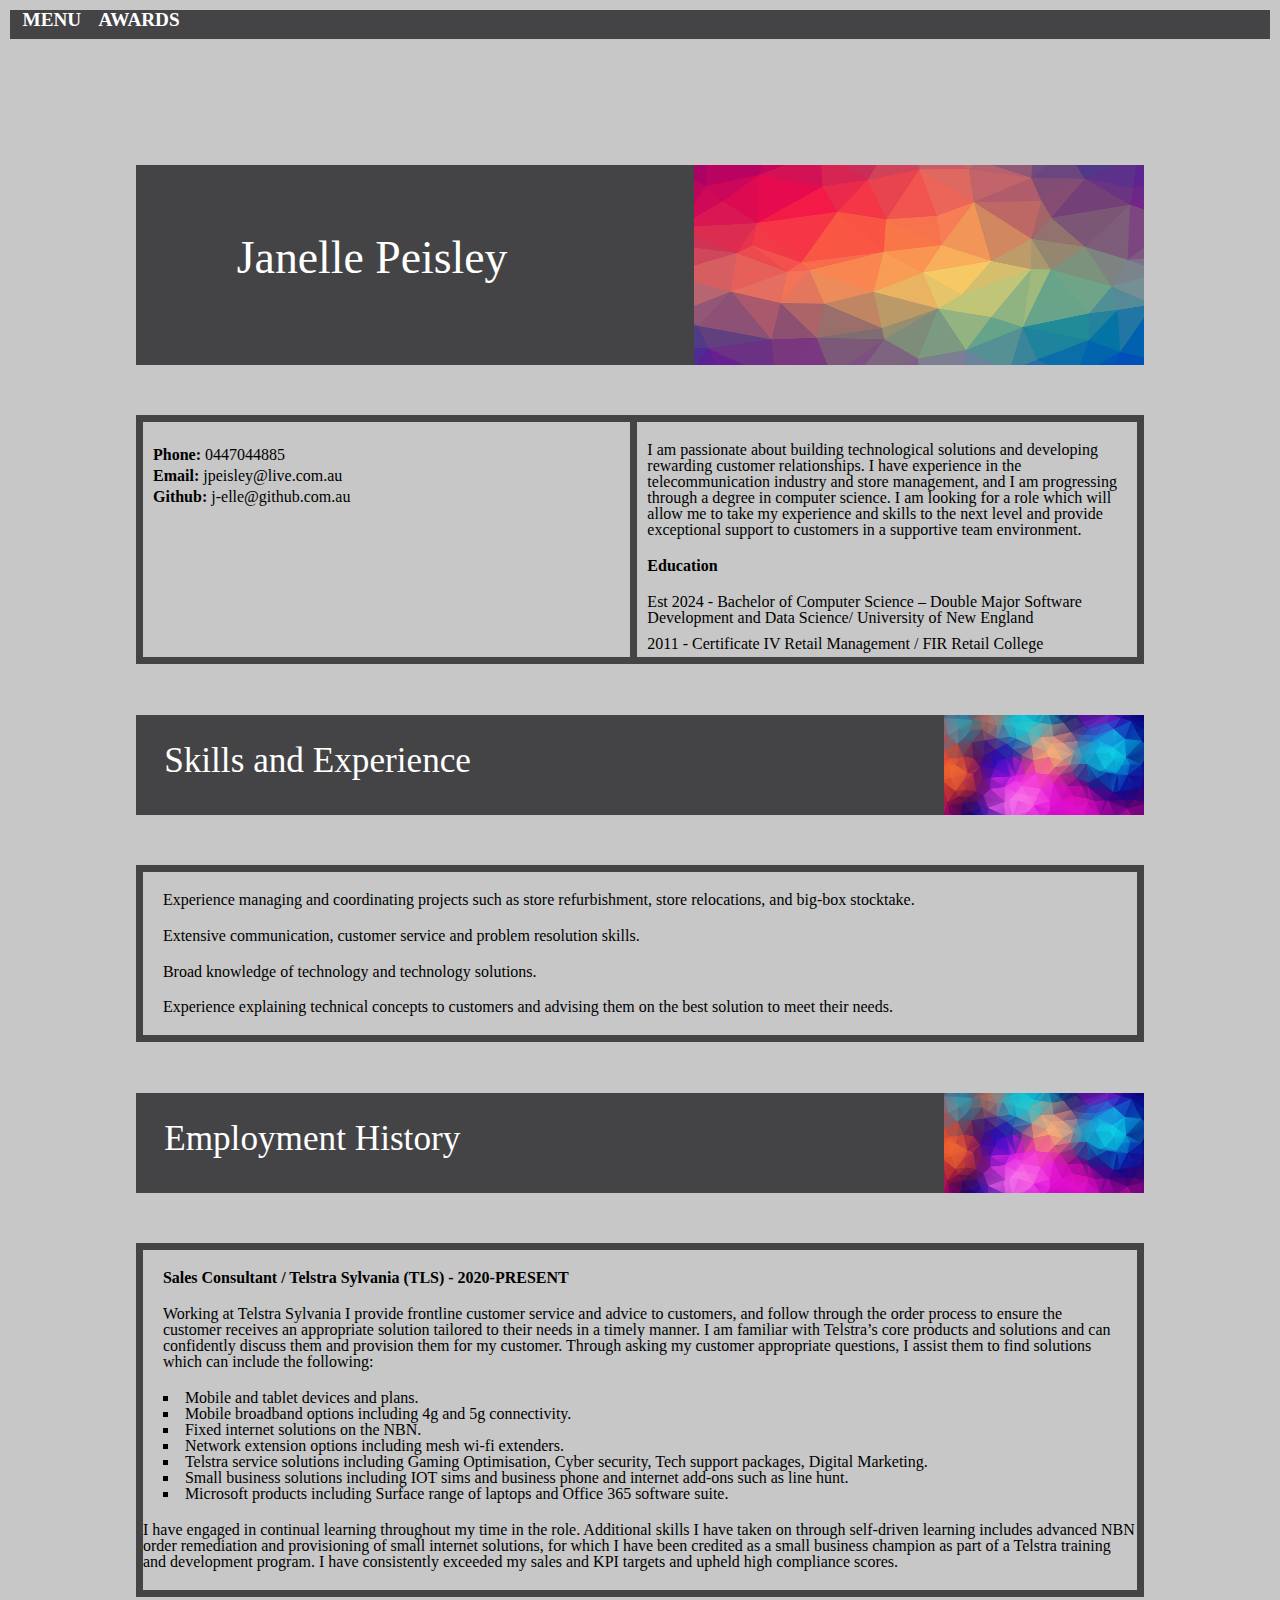
<file: index.html>
<!DOCTYPE html>

<html lang="en">
<head>
    <meta charset="utf-8" />
    <meta name="viewport" content="width=device-width">
    <meta name="description" content="CV">
    <meta name="keywords" content="CV, COSC260, Janelle, CV, HTML, CSS">
    <meta name = "author" content="Janelle Peisley">
    <title> Janelle CV</title>
    <link rel="stylesheet" href="css/reset.css">
    <link rel="stylesheet" href="css/style.css">

</head>

<body>    
    <!-- NAV HEADER STARTS-->
    <nav id="nav">
        <ul>
            <li><a href="">MENU</a></li>
            <li><a href="awards_page.html">AWARDS</a></li>
        </ul>
    </nav>
    <!-- NAV HEADER ENDS -->

    <section id="content_wrapper">
        
        <!-- TITLE HEADER START -->
        <header id="web_dev_header" class="headers">
            <img src="img/colour-geometric.png" height=200 width=450 alt="Colour Pattern" id="web_dev_geometric" class="header_images">                            
            <div id="web_dev_text">Janelle Peisley <!-- h1 can't have child so div used-->
            </div> 
        </header>
        <!-- TITLE HEADER END -->
        
    <!-- BASIC INFO START -->   
    <div id="basic_info" class="info_containers">
        <!-- LEFT COLUMN START -->
        <div id="col_left">
            <p id="contact_number" class="contact_info"><b>Phone:</b> 0447044885</p>
            <p id="email" class="contact_info"><b>Email:</b> jpeisley@live.com.au</p> 
            <p id="github" class="contact_info"><b>Github:</b> j-elle@github.com.au</p> 
        </div>
        <!-- LEFT COLUMN END -->

        <!-- RIGHT COLUMN START-->
        <div id="col_right">
            <section id="about_me" class="history">
                <p>I am passionate about building technological solutions and developing rewarding customer relationships. 
                    I have experience in the telecommunication industry and store management, and I am progressing through 
                    a degree in computer science. I am looking for a role which will allow me to take my experience and skills 
                    to the next level and provide exceptional support to customers in a supportive team environment.</p>
            </section>
            <section id="education" class="history">
                <h3>Education</h3>
                <p>Est 2024 - Bachelor of Computer Science – 
                    Double Major Software Development and Data Science/ 
                    University of New England </p>
                <p>2011 - Certificate IV Retail Management / FIR Retail College</p>
            </section>
        </div>
        <!-- RIGHT COLUMN END -->
    </div>
    <!-- BASIC INFO END-->
    
    
    <!-- SKILLS HEADER START -->
        <header id="skills_header" class="headers">
            <img src="img/triangles.png" height=100 width=200 alt="Colour Pattern" id="skills_geometric" class="header_images">    
            <h2> Skills and Experience</h2>
        </header>
    <!-- SKILLS HEADER END -->

    <!-- SKILLS CONTAINER START -->
    <section id="skills" class="info_containers">
        <h3 id="invisible_header">NULL</h3> <!--Header display none: provided only to pass W3C validator-->
        <ul>
            <li>Experience managing and coordinating projects such as store refurbishment, store relocations, and big-box stocktake.</li>
            <li>Extensive communication, customer service and problem resolution skills.</li>
            <li>Broad knowledge of technology and technology solutions. </li>
            <li>Experience explaining technical concepts to customers and advising them on the best solution to meet their needs. </li>
        </ul>
    </section>    
    <!-- SKILLS CONTAINER END -->

    <!-- EMPLOYMENT HEADER START -->
        <header id="employment_header" class="headers">
            <img src="img/triangles.png" height=100 width=200 alt="Colour Pattern" id="employment_geometric" class="header_images">    
            <h2> Employment History</h2>
        </header>
    <!-- EMPLOYMENT HEADER END -->

    <!-- EMPLOYMENT CONTAINER START -->
    <section id="employment_history" class="info_containers">
        <h3>Sales Consultant / Telstra Sylvania (TLS) - 2020-PRESENT</h3>
        <p>Working at Telstra Sylvania I provide frontline customer service and advice to customers, and follow through 
            the order process to ensure the customer receives an appropriate solution tailored to their needs in a timely manner. 
            I am familiar with Telstra’s core products and solutions and can confidently discuss them and provision them for my customer. 
            Through asking my customer appropriate questions, I assist them to find solutions which can include the following:
            <ul>
                <li>Mobile and tablet devices and plans.</li>
                <li>Mobile broadband options including 4g and 5g connectivity.</li>
                <li>Fixed internet solutions on the NBN.</li>
                <li>Network extension options including mesh wi-fi extenders.</li>
                <li>Telstra service solutions including Gaming Optimisation, Cyber security, Tech support packages, Digital Marketing.</li>
                <li>Small business solutions including IOT sims and business phone and internet add-ons such as line hunt.</li>
                <li>Microsoft products including Surface range of laptops and Office 365 software suite.</li>
            </ul>
            I have engaged in continual learning throughout my time in the role. Additional skills I have taken on through self-driven learning 
            includes advanced NBN order remediation and provisioning of small internet solutions, for which I have been credited as a small business 
            champion as part of a Telstra training and development program. I have consistently exceeded my sales and KPI targets and upheld high compliance scores. </p>
    </section>    
    <!-- EMPLOYMENT CONTAINER END -->    
    </section> 

</body>

</html>
</file>
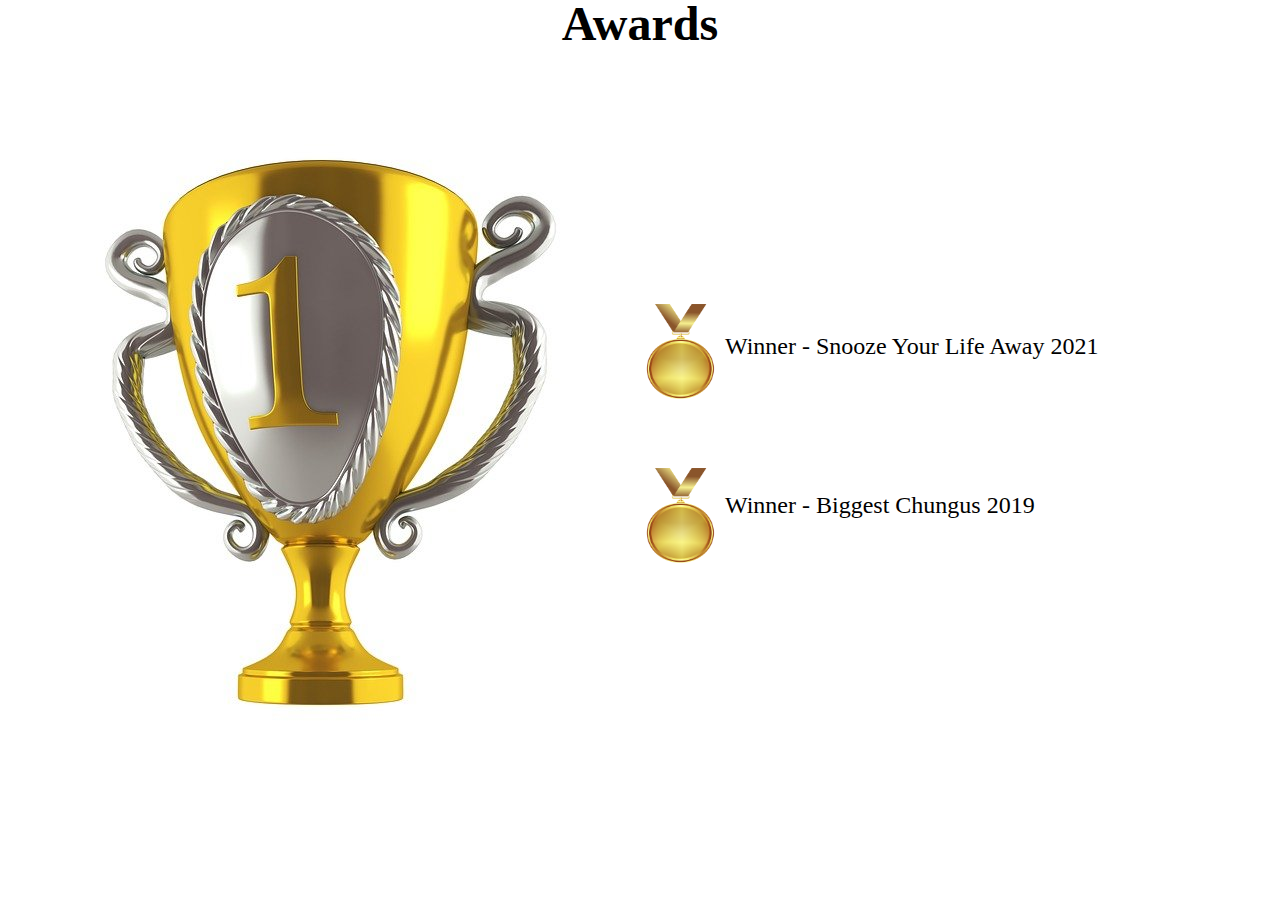
<file: awards_page.html>
<!DOCTYPE html>

<html lang="en">
<head>
    <meta charset="utf-8" />
    <meta name="viewport" content="width=device-width">
    <meta name="description" content="CV Awards Page">
    <meta name="keywords" content="CV, Awards, Snorlax, Achievements, HTML, css">
    <meta name = "author" content="COSC260, Snorlax, CV, HTML, CSS">
    <title> Snorlax Awards</title>
    <link rel="stylesheet" href="css/reset.css">
    <link rel="stylesheet" href="css/awards.css">
</head>
<body>
    <h1>Awards</h1>
    <img src="img/trophy.jpg" id="trophy" alt="trophy">
    <div id="first_award_section">
        <img src="img/medal.png" id="medal_1" class="medal" height="100" width="80" alt="medal">
        <p>Winner - Snooze Your Life Away 2021</p>
    </div>
    <div id="second_award_section">
        <img src="img/medal.png" id="medal_2" class="medal" height="100" width="80" alt="medal">
        <p>Winner - Biggest Chungus 2019</p>
    </div>
</body>


</html>
</file>
<file: css/style.css>
@font-face {
    font-family:'Petit Formal Script';
	src: url(../font/PetitFormalScript-Regular.ttf); 
    
}

.rotate {
    transform: rotate(-35deg);
}

i {
    font-style: italic;
}

b {
    font-weight: bold;
}

body {
    background-color: rgb(199, 199, 199);
    font-family: Cambria, Cochin, Georgia, Times, 'Times New Roman', serif;
    margin: 10px;
}

/********** NAV STYLING **********/
#nav {
    background-color: rgb(68, 68, 70);
    font-size: 1.2em;
    height: 1.5em;
}

#nav li {
    display: inline;
    margin-left: 1%;
}

nav li a {
    color: white;
    font-weight: bold;
    text-decoration: none;
}

#nav li a:hover{
    color: rgb(68, 68, 70);
    background: white;
}


/******** CONTENT WRAPPER STYLING ********/
#content_wrapper {
    width: 80%;
    margin: 10% auto; 
}


/********* HEADER BLOCKS **********/
.headers {
    display: block;
    position: relative;
    height: 100px;
    background-color: rgb(68, 68, 70);
    color:white;
    font-size: 2.2em;
}

.header_images{
    display:block;
    float: right;
}

.headers h2 {
    position: absolute; /*Absolute used as design choice to maintain position within the header container as it contracts*/
    float: left;
    padding: 0.8em;
}

#web_dev_header {
    height: 200px;
}

#web_dev_text {
    position: absolute; /*Positioned to be an ancestor for #aspiring*/
    font-size: 1.3em;
    left: 10%;
    top: 35%;
}

#aspiring {
    position: absolute; /*Anchored this element to the parent #web_dev_text for styling purposes*/
    font-family: 'Petit Formal Script', Cambria, Times, serif; 
    font-size: 0.3em;
    width: 6ch;
    top: -45%;
    left: -16%;
}



/******** INFO CONTAINERS *******/
.info_containers {
    margin: 5% 0%;
    min-width: 600px;
    border: 7px solid rgb(68, 68, 70);
    overflow: auto;
}

/********** PROFILE PIC ***********/
#profile_pic {
    display: block;
    position: relative;
    height: auto;
    width: 60%;
    margin-left: 20%;
    margin-right: 52%;
    margin-bottom: 5%;
}


/******** LEFT COLUMN *********/
#col_left {
    position: relative;
    float: left;
}

.contact_info {
    float: left;
    width: 90%;
    margin-left: 10px;
    margin-bottom: 5px;
}


.contact_info:first-of-type {
    margin-top: 5%;
}

#name {
    font-size: 2em;
    text-align: center;
}


/****** RIGHT COLUMN ********/
#col_right {
    position: relative;
}

.history {
    position: relative;
    margin: 20px 10px 5px;
    
}

.history h3 {
    margin-bottom: 20px;
    font-weight: bold;
}

.history p{
    margin-top: 10px;
}

.history a {
    color: rgb(25,125,138);
    text-decoration: none;
}

.history a:hover {
    color: rgb(21, 173, 235);
}

#about_me {
    margin-top: 20px;
}


/********* SKILLS SECTION *********/
#skills li {
    margin: 2%; 
    display: block;
}


/******** EMPLOYMENT SECTION **********/
#employment_history h3 {
    font-weight: bold;
    margin: 2%;
}

#employment_history p{
    margin: 2%;
}

#invisible_header{
    display: none; /*Header included to pass W3C validator only*/
}

#employment_history ul {
    list-style-type: square;
    list-style-position: inside;
    margin-bottom: 2%;
    margin-left: 2%;
}

/******* MOBILE FORMAT ***********/
@media (max-width:600px) {
    
    .headers {
        height: 50px;
    }

    .header_images {
        height:50px;
        width: 80px;
    }

    .headers h2 {
        font-size: 0.6em;    
    }

    .info_containers {
        min-width: 200px;
    }

    #col_left{
        clear: right;
    }

    #col_right{
        position: relative;
        min-width: 40%;
    } 
    
    #web_dev_header {
        height: 100px;
    }

    #web_dev_text {
        font-size: 0.8em;
    }

    #web_dev_geometric {
        height: 100px;
        width: 150px;
    }
 
    #contact_number {
        margin-top: 5%;
    }

}


/********** DESKTOP FORMAT ***********/
@media (min-width:601px) {
    
    #col_left{
        width: 49%;
        border-right: 7px solid rgb(68, 68, 70);
    }
    
    #col_right{
        overflow: auto;
        left: -6.7px;
        border-left: 7px solid rgb(68, 68, 70);
    }   

}
</file>
<file: css/awards.css>
body{
    font-family: Cambria, Cochin, 'Times New Roman', serif;
}

body h1 {
    font-size: 3em;
    font-weight: bold;
    text-align: center;
}

#trophy {
    margin-top: 5%;
    float: left;
}

#first_award_section {
    float: left;
    margin-top: 20%;
    width: 600px;
}

#second_award_section {
    float: left;
    margin-top: 5%;
    width: 500px;
}

.medal {
    float: left;
    margin-right: 5px;
}

body p {
    font-size: 1.5em;
    padding-top: 5%;
}
</file>
